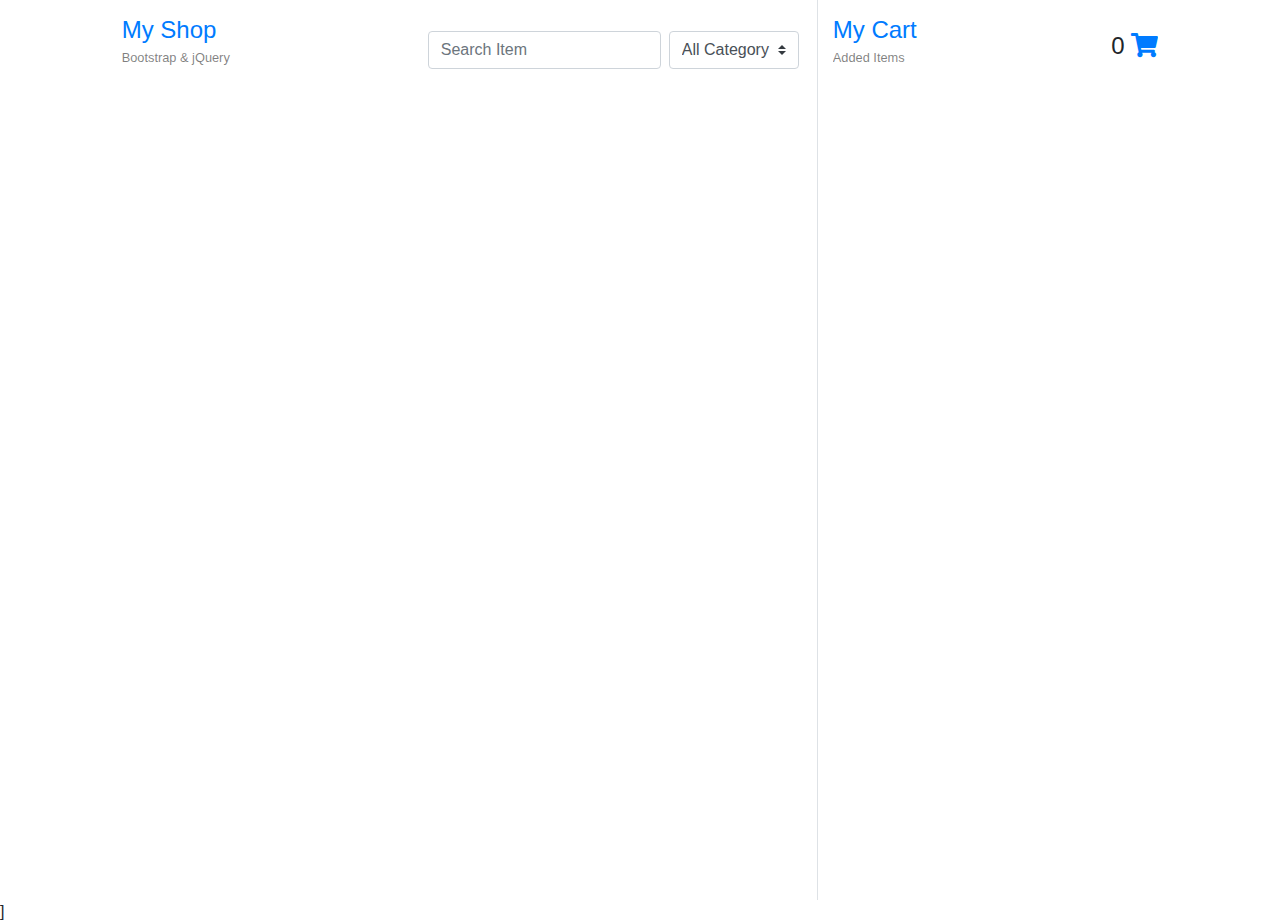
<file: test.html>
<!doctype html>
<html lang="en">
<head>
    <meta charset="UTF-8">
    <meta name="viewport"
          content="width=device-width, user-scalable=no, initial-scale=1.0, maximum-scale=1.0, minimum-scale=1.0">
    <meta http-equiv="X-UA-Compatible" content="ie=edge">
    <title>Document</title>
    <link rel="stylesheet" href="https://cdnjs.cloudflare.com/ajax/libs/font-awesome/5.15.3/css/all.min.css">
    <link rel="stylesheet" href="https://cdnjs.cloudflare.com/ajax/libs/twitter-bootstrap/4.6.0/css/bootstrap.min.css">
    <style>

        .product{
            border:none !important;
        }
        .product img{
            height: 150px;
            width: auto;
            margin-bottom: -50px;
            margin-left: 1rem;
            transition: 0.5s;
        }
        .product:hover img{
            transform: scale(1.05) rotate(-10deg);
        }
        .product .card-title{
            margin-top: 50px;
        }

        .img-in-cart{
            height: 50px;
        }
        .overflow-scroll{
            overflow: scroll;
        }

    </style>
</head>
<body>

<div class="container-fluid">
    <div class="row justify-content-center">
        <div class="col-10">
            <div class="">
                <div class="row">
                    <div class="col-8 border-right min-vh-100">
                        <div class="vh-100 overflow-scroll pr-2">
                            <div class="d-flex justify-content-between align-items-end mt-3 mb-3 position-sticky bg-white" style="top:0;z-index: 10">
                                <div class="">
                                    <h4 class="text-primary mb-0">My Shop</h4>
                                    <small class="text-black-50">Bootstrap & jQuery</small>

                                </div>
                                <div class="">
                                    <div class="form-row">
                                        <div class="mr-2">
                                            <input type="text" class="form-control text-capitalize  " id="search" placeholder="search item">
                                        </div>
                                        <div class="">
                                            <select name="" id="category" class="custom-select">
                                                <option value="0">All Category</option>
                                            </select>
                                        </div>
                                    </div>
                                </div>
                            </div>
                            <div id="products" class="card-columns">

                            </div>
                        </div>
                    </div>
                    <div class="col-4">
                        <div class="vh-100 overflow-scroll">
                            <div class="d-flex justify-content-between align-items-end mt-3 mb-3">
                                <div class="">
                                    <h4 class="text-primary mb-0">My Cart</h4>
                                    <small class="text-black-50">Added Items</small>

                                </div>
                                <div class="">
                                    <h4>
                                        <span class="item-in-cart-count">0</span>
                                        <i class="fas fa-shopping-cart text-primary"></i>
                                    </h4>
                                </div>
                            </div>
                            <div id="cart">

                            </div>
                            <div class="total position-sticky py-3 bg-white" style="bottom: 0">

                            </div>
                        </div>
                    </div>
                </div>
            </div>
        </div>
    </div>
</div>



<script src="https://cdnjs.cloudflare.com/ajax/libs/jquery/3.6.0/jquery.min.js"></script>

]
<script>

    let products = [];

    function toShort(str,max=50){

        if(str.length > max){
            return  str.substring(0,max)+"....."
        }

        return str;

    }

    function toShow(x){
        $("#products").empty();
        x.map(product=> {
            $("#products").append(`

            <div class="card product pt-4">
                <img src="${product.image}" class="card-img-top" alt="">
                <div class="card-body border rounded">
                    <p class="card-title font-weight-bold text-nowrap overflow-hidden text-primary">
                    ${product.title}
                    </p>
                    <small class="text-black-50">
                    ${toShort(product.description, 120)}
                    </small>
                    <div class="d-flex justify-content-between align-items-end mt-3">
                        <span class="font-weight-bold">${product.price}</span>
                        <button class="btn btn-sm btn-outline-primary add-to-cart" data-id="${product.id}">
                        Add <i class="fas fa-cart-plus"></i>
                        </button>
                    </div>
                </div>
            </div>

            `)
        })
    }

    function cartTotal(){

        let count = $(".item-in-cart-cost").length;

        $(".item-in-cart-count").html(count);


        if(count>0){
            let totalCost = $(".item-in-cart-cost").toArray().map(el=>el.innerHTML).reduce((x,y)=>Number(x)+Number(y));
            // console.log(typeof totalCost);
            $(".total").html(`

                <div class="d-flex justify-content-between font-weight-bold px-3">
                    <h4>Total</h4>
                    <h4>$ <span class="cart-cost-total">${Number(totalCost).toFixed(2)}</span></h4>
                </div>

            `)
        }else{
            $(".total").html("empty cart")
        }

    }



    $.get("https://fakestoreapi.com/products/",function (data) {
        products = data;
        toShow(products);
    })

    $("#search").on("keyup",function () {
        let keyword = $(this).val().toLowerCase();
        // $(".product").filter(function () {
        //
        //     $(this).toggle($(this).text().toLowerCase().indexOf(keyword) > -1);
        //
        // });

        console.log();

        if(keyword.trim().length){

            let filterProducts = products.filter(product=>{
                if(product.title.toLowerCase().indexOf(keyword) > -1 || product.description.toLowerCase().indexOf(keyword) > -1 || product.price == keyword){
                    return product;
                }
            })

            toShow(filterProducts);
        }

    });

    $.get("https://fakestoreapi.com/products/categories",function (data) {
        data.map(cat => $("#category").append(`<option value="${cat}">${cat}</option>`))
    })

    $("#category").on("change",function () {

        let selectedCategory = $(this).val();
        console.log(typeof selectedCategory);

        if(selectedCategory != 0){
            let filterProducts = products.filter(product=>{
                if(product.category === selectedCategory){
                    return product;
                }
            })

            toShow(filterProducts);
        }else{
            toShow(products);
        }
    })



    $("#products").delegate(".add-to-cart","click",function () {
        let currentItemId = $(this).attr("data-id");

        let productInfo = products.filter(el=>el.id == currentItemId)[0];

        if($(".item-in-cart").toArray().map(el=>el.getAttribute("data-id")).includes(currentItemId)){

            alert("Already Added")

        }else{

            $("#cart").append(`
        <div class="card border-0 item-in-cart" data-id="${productInfo.id}">
            <div class="card-body">
                <div class="d-flex justify-content-between align-items-end">
                    <img src="${productInfo.image}" class="img-in-cart" alt="">
                    <button class="btn btn-outline-danger remove-from-cart">
                        <i class="fas fa-trash-alt"></i>
                    </button>
                </div>
                <p class="mt-3">
                    ${productInfo.title}
                </p>
                <div class="d-flex justify-content-between align-items-end">
                    <div class="form-row">
                        <button class="btn btn-outline-primary quantity-minus">
                            <i class="fas fa-minus"></i>
                        </button>
                        <input type="number" class="form-control w-25 mx-2 quantity" unitPrice="${productInfo.price}" value="1" min="1">
                        <button class="btn btn-outline-primary quantity-plus">
                            <i class="fas fa-plus"></i>
                        </button>
                    </div>
                    <p class="mb-0">$ <span class="item-in-cart-cost">${productInfo.price}</span></p>
                </div>
                <hr>
            </div>
        </div>
        `);

        }

        cartTotal();

    })

    $("#cart").delegate(".remove-from-cart","click",function () {

        $(this).parentsUntil("#cart").remove();
        cartTotal();

    })

    $("#cart").delegate(".quantity-plus","click",function () {

        let q =$(this).siblings(".quantity").val();
        let p = $(this).siblings(".quantity").attr("unitPrice");
        let newQ = Number(q)+1;
        let newCost = p * newQ;
        // console.log(p);
        $(this).siblings(".quantity").val(newQ);
        $(this).parent().siblings("p").find(".item-in-cart-cost").html(newCost.toFixed(2));
        cartTotal();
    })

    $("#cart").delegate(".quantity-minus","click",function () {

        let q =$(this).siblings(".quantity").val();
        let p = $(this).siblings(".quantity").attr("unitPrice");
        if(q>1){

            let newQ = Number(q)-1;
            let newCost = p * newQ;
            // console.log(p);
            $(this).siblings(".quantity").val(newQ);
            $(this).parent().siblings("p").find(".item-in-cart-cost").html(newCost.toFixed(2));
            cartTotal();

        }

    })

    $("#cart").delegate(".quantity","keyup change",function () {

        let q =$(this).val();
        let p = $(this).attr("unitPrice");
        if(q>1){

            let newQ = Number(q);
            let newCost = p * newQ;
            // console.log(p);
            $(this).val(newQ);
            $(this).parent().siblings("p").find(".item-in-cart-cost").html(newCost.toFixed(2));
            cartTotal();

        }else{
            alert("more than one");
        }

    })


</script>

</body>
</html>
</file>
